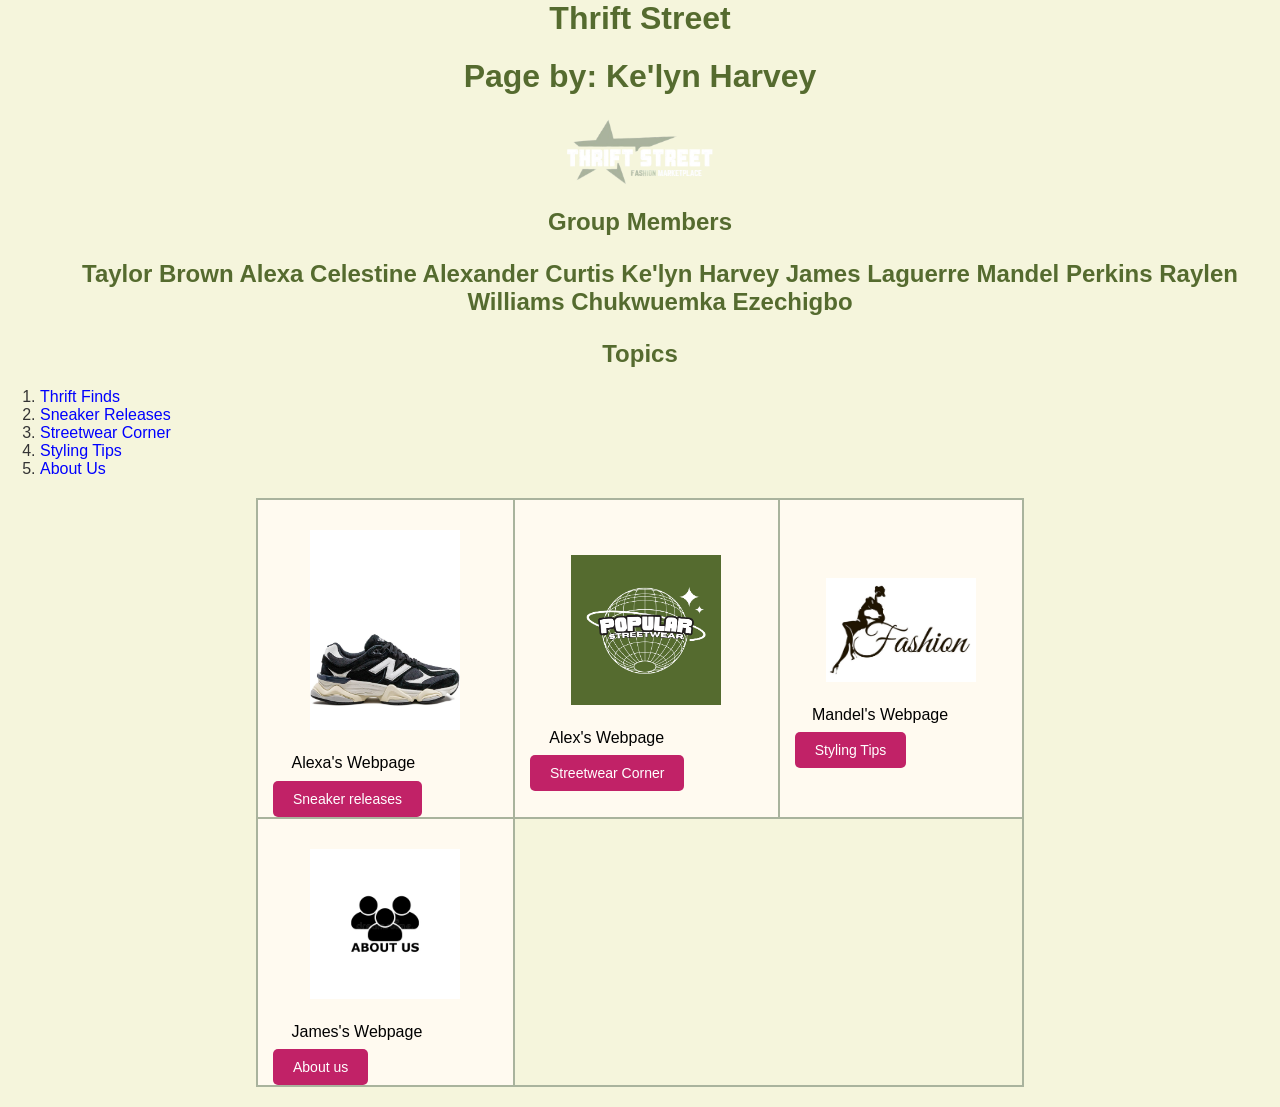
<file: index.html>
<html>
<head>
<title>Kelyn's Page</title>
<link rel="stylesheet" href="Stylesheet.css">
</head>
<h1> <center> Thrift Street </center></h1>
<h1>Page by: Ke'lyn Harvey</h1>
<p> <center> <img src="ThriftStreetLogo.png"> </center>
<h2>Group Members
<nav>
<ul>
Taylor Brown 
Alexa Celestine
Alexander Curtis
Ke'lyn Harvey
James Laguerre
Mandel Perkins
Raylen Williams
Chukwuemka Ezechigbo
</ul>
</nav>
<h2>Topics</h2>
<ol>
<li><font color=blue>Thrift Finds
<li>Sneaker Releases
<li>Streetwear Corner
<li>Styling Tips
<li>About Us
</ol><p>
<table width="100%" border="0" cellspacing="20" cellpadding="10">
        <tr>
            <!-- Row 1 - 3 Images -->
            <td align="center">
                <img src="sneakers.jpg">
                <p><font color="black">Alexa's Webpage</font></p>
                <div>
                    <a href="sneakerrelease.html" style="background-color: #C12267; color: white; padding: 10px 20px; text-decoration: none; margin: 0 5px; font-family: Arial, sans-serif; font-size: 14px; border-radius: 5px;">Sneaker releases</a>
</div>
           
 <td align="center">
                <img src="streetwear.jpg">
                <p><font color="black">Alex's Webpage</font></p>
                <div>
                    <a href="streetwearHome.html" style="background-color: #C12267; color: white; padding: 10px 20px; text-decoration: none; margin: 0 5px; font-family: Arial, sans-serif; font-size: 14px; border-radius: 5px;">Streetwear Corner</a>
</div>
            </td>
            <td align="center">
                <img src="stylingtips.jpg">
                <p><font color="black">Mandel's Webpage</font></p>
                <div>
                    <a href="Cookit.html" style="background-color: #C12267; color: white; padding: 10px 20px; text-decoration: none; margin: 0 5px; font-family: Arial, sans-serif; font-size: 14px; border-radius: 5px;">Styling Tips</a>
 </div>

            </td>
        </tr>
        <tr>
            <!-- Row 2 - 1 Image -->
            <td align="center">
                <img src="aboutus.jpg">
                <p><font color="black">James's Webpage</font></p>
                <div>
                    <a href="Chrollo.html" style="background-color: #C12267; color: white; padding: 10px 20px; text-decoration: none; margin: 0 5px; font-family: Arial, sans-serif; font-size: 14px; border-radius: 5px;">About us</a>
</div>
</td>
</tr>
</table>
</html>
</file>
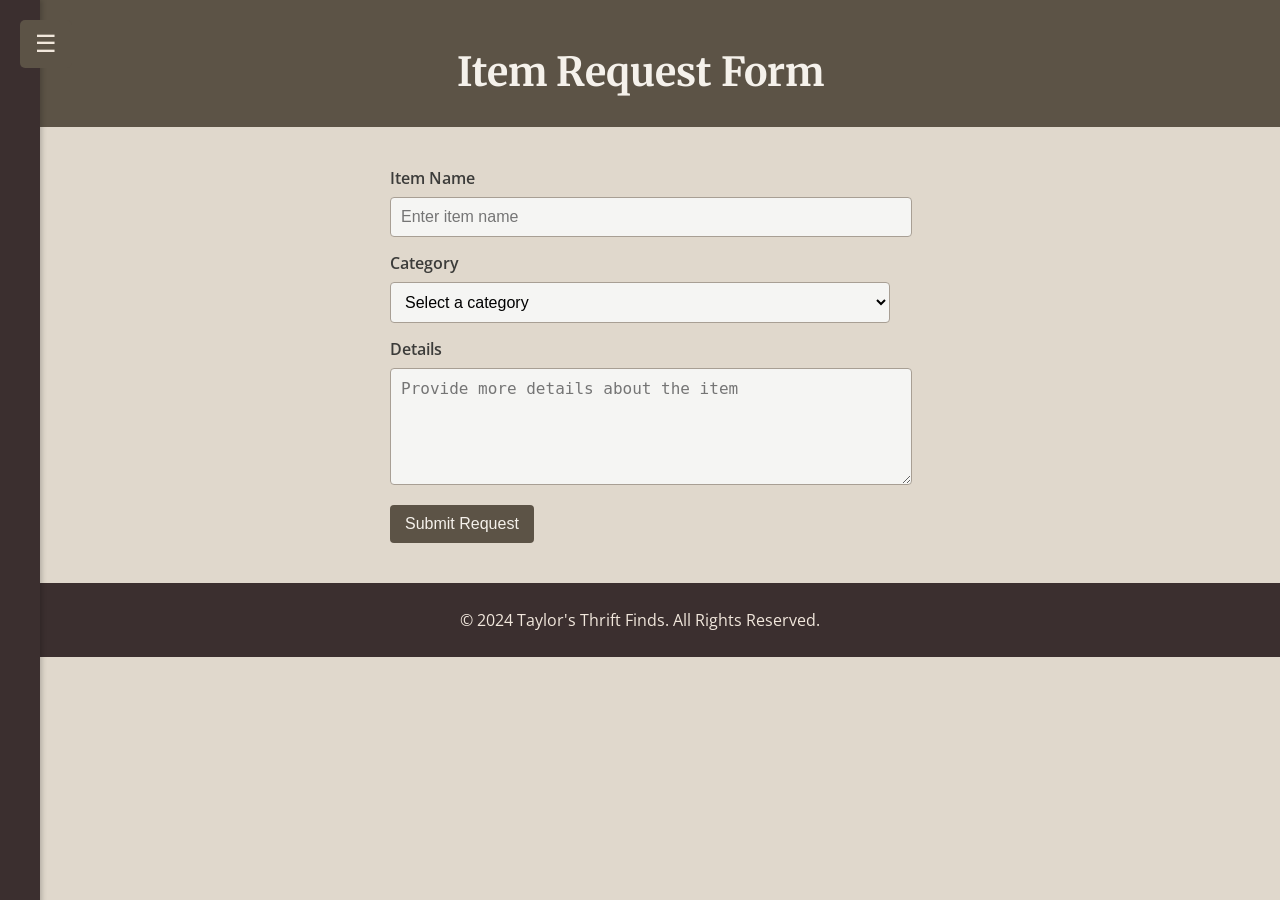
<file: GalleryRequest (1).html>
<!DOCTYPE html>
<html lang="en">
<head>
    <meta charset="UTF-8">
    <meta name="viewport" content="width=device-width, initial-scale=1.0">
    <title>Thrift Finds - Item Request</title>
    <link rel="stylesheet" href="Request.css">
</head>
<body>
	<div class="side-menu" id="sideMenu">
        <button class="close-btn" onclick="closeMenu()">✖</button>
        <ul>
			<br>
			<br>
            <li><a href="ThriftFinds.html">Home</a></li>
            <li><a href="GalleryRequest.html">Request</a></li>
        </ul>
    </div>

    <button class="menu-btn" onclick="openMenu()" >☰</button>
	<header>
        <h1>Item Request Form</h1>
    </header>

    <main>
        <form class="request-form">
            <label for="item-name">Item Name</label>
            <input type="text" id="item-name" name="item-name" placeholder="Enter item name" required>

            <label for="category">Category</label>
            <select id="category" name="category" required>
                <option value="">Select a category</option>
                <option value="furniture">Furniture</option>
                <option value="clothing">Clothing</option>
                <option value="decor">Home Decor</option>
                <option value="electronics">Electronics</option>
                <option value="other">Other</option>
            </select>

            <label for="details">Details</label>
            <textarea id="details" name="details" placeholder="Provide more details about the item" rows="5"></textarea>

            <button type="submit">Submit Request</button>
        </form>
    </main>

    <footer>
        <p>© 2024 Taylor's Thrift Finds. All Rights Reserved.</p>
    </footer>
	<script src="script.js"></script>
</body>
</html>
</file>
<file: Stylesheet.css>
body {
    background-color: #F5F5DC; /* Light Neutral Beige */
    font-family: 'Open Sans', sans-serif;
    color: #333333; /* Dark Gray for general text */
    margin: 0;
    padding: 0;
}

{background-image:url(‘ThriftStreetLogo.png’);} img {
    width: 150px;
    display: block;
    margin: 20px auto;
}

/* Navigation Bar */
.navbar {
    list-style-type: none;
    display: flex;
    justify-content: center;
    background-color: #556B2F; /* Dark Olive Green */
    padding: 10px;
}

.navbar li {
    margin: 0 15px;
}

.navbar a {
    color: #FFFFFF; /* White text */
    font-family: 'Montserrat', sans-serif;
    font-weight: bold;
    text-decoration: none;
    font-size: 14px;
}

.navbar a:hover {
    color: #A9B39D; /* Muted Sage Green for hover effect */
}

/* Headings */
h1 {
    font-family: 'Montserrat', sans-serif;
    font-size: 32px;
    font-weight: bold;
    color: #556B2F; /* Dark Olive Green */
    text-align: center;
}

h2 {
    font-family: 'Montserrat', sans-serif;
    font-size: 24px;
    font-weight: semi-bold;
    color: #556B2F;
    margin-top: 20px;
    text-align: center;
}

h3 {
    font-family: 'Montserrat', sans-serif;
    font-size: 18px;
    font-weight: medium;
    color: #A9B39D; /* Muted Sage Green */
    margin-top: 15px;
}

/* Paragraphs */
p {
    font-size: 16px;
    line-height: 1.6;
    color: #333333;
    margin: 15px 10%;
}

/* Table Styles */
table {
    width: 75%;
    margin: 20px auto;
    border-collapse: collapse;
}

th, td {
    padding: 10px;
    text-align: left;
}

th {
    background-color: #556B2F; /* Dark Olive Green */
    color: #FFFFFF; /* White */
    font-family: 'Montserrat', sans-serif;
}

td {
    background-color: #FFFAF0; /* Light background color for rows */
    color: #333333; /* Dark Gray */
}

table, th, td {
    border: 2px solid #A9B39D; /* Muted Sage Green for border */
}

/* Button Styles */
button {
    background-color: #556B2F; /* Dark Olive Green */
    color: #FFFFFF; /* White text */
    font-family: 'Montserrat', sans-serif;
    font-weight: bold;
    font-size: 14px;
    border: none;
    padding: 10px 20px;
    cursor: pointer;
    margin: 10px 0;
}

button:hover {
    background-color: #A9B39D; /* Muted Sage Green for hover */
}

/* Footer */
footer {
    text-align: center;
    padding: 20px;
    font-family: 'Open Sans', sans-serif;
    font-size: 14px;
    background-color: #556B2F; /* Dark Olive Green */
    color: #FFFFFF; /* White */
}
</file>
<file: Request.css>
@import url('https://fonts.googleapis.com/css2?family=Merriweather:wght@400;700&family=Open+Sans:wght@400;600&display=swap');


body {
    font-family: 'Open Sans', sans-serif;
    margin: 0;
    background-color: #E0D8CC; 
    color: #4A4A48;
}

header {
    background-color: #5C5346;
    color: #F5F1EB;
    padding: 20px;
    text-align: center;
}

header h1 {
    font-family: 'Merriweather', serif;
    font-size: 2.5rem;
    margin-bottom: 10px;
}

header p {
    font-size: 1rem;
    margin-top: 0;
}

main {
    padding: 20px;
}

.request-form {
    padding: 20px;
    border-radius: 8px;
    max-width: 500px;
    margin: 0 auto;
}

.request-form label {
    display: block;
    margin-bottom: 8px;
    font-weight: 600;
    color: #3C3C3A;
}

.request-form input,
.request-form select,
.request-form textarea {
    width: 100%;
    padding: 10px;
    margin-bottom: 15px;
    border: 1px solid #A89F94;
    border-radius: 4px;
    background-color: #F5F5F3;
    font-size: 1rem;
}

.request-form button {
    background-color: #5C5346; 
    color: #F5F1EB;
    padding: 10px 15px;
    border: none;
    border-radius: 4px;
    font-size: 1rem;
    cursor: pointer;
    transition: background-color 0.3s ease;
}

.request-form button:hover {
    background-color: #3C3C3A;
}


footer {
    text-align: center;
    padding: 10px;
    background-color: #3B2F2F;
    color: #F1E7DC;
}

.side-menu {
    position: fixed;
    left: -300px;
    top: 0;
    width: 300px;
    height: 100%;
    background-color: #3B2F2F;
    color: #F1E7DC;
    transition: left 0.9s ease, transform 0.9s ease;
    z-index: 1000;
    padding: 20px;
    box-shadow: 2px 0 5px rgba(0, 0, 0, 0.2);
}

.side-menu ul {
    list-style-type: none;
    padding: 0;
}

.side-menu ul li {
    margin: 20px 0;
}

.side-menu ul li a {
    font-family: 'Open Sans', sans-serif;
    color: #C5A491;;
    font-size: 1.2rem;
    text-decoration: none;
}

.side-menu .close-btn {
    background: none;
    border: none;
    color: #f5f1eb;
    font-size: 1.5rem;
    cursor: pointer;
    margin-bottom: 20px;
}

.menu-btn,
.close-btn {
    position: fixed;
    top: 20px;
    left: 20px;
    z-index: 1100;
    background-color: #5C5346;
    color: #F1E7DC;
    border: none;
    padding: 10px 15px;
    font-size: 1.5rem;
    cursor: pointer;
    border-radius: 5px;
    transition: background-color 1.7s ease;
}

.menu-btn:hover,
.close-btn:hover {
    background-color: #2F2923;
}


.close-btn {
    display: none;
}
</file>
